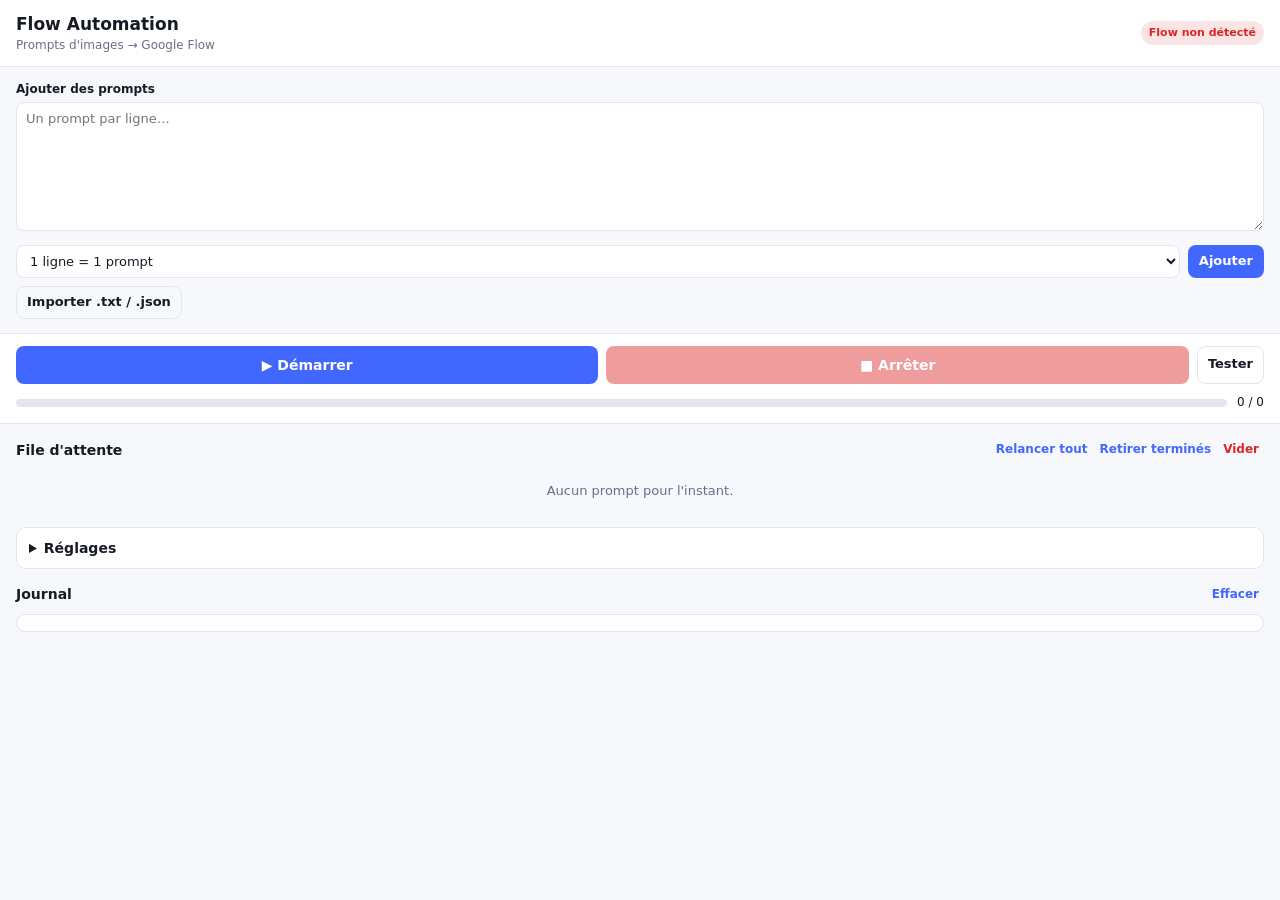
<file: flow-automation/sidepanel/sidepanel.html>
<!doctype html>
<html lang="fr">
<head>
  <meta charset="utf-8">
  <meta name="viewport" content="width=device-width, initial-scale=1">
  <title>Flow Automation</title>
  <link rel="stylesheet" href="sidepanel.css">
</head>
<body>
  <div class="page-wrapper">
    <main class="main-wrapper">

      <!-- En-tête : état de la connexion à Flow -->
      <header class="section_header">
        <div class="padding-global">
          <div class="header_component">
            <div class="header_title">
              <h1 class="heading-style-h5">Flow Automation</h1>
              <p class="text-size-tiny text-color-secondary">Prompts d'images → Google Flow</p>
            </div>
            <div id="connection" class="status-pill is-off">Flow non détecté</div>
          </div>
        </div>
      </header>

      <!-- Ajout de prompts -->
      <section class="section_add">
        <div class="padding-global padding-section-small">
          <label class="form_label" for="prompts">Ajouter des prompts</label>
          <textarea id="prompts" class="form_input is-textarea" rows="6"
            placeholder="Un prompt par ligne…"></textarea>
          <div class="add_row">
            <select id="separator" class="form_input is-select" aria-label="Séparateur">
              <option value="ligne">1 ligne = 1 prompt</option>
              <option value="vide">Séparés par une ligne vide</option>
              <option value="tirets">Séparés par ---</option>
            </select>
            <button id="btn-add" class="button is-small">Ajouter</button>
          </div>
          <div class="add_row">
            <label class="button is-secondary is-small is-file">
              Importer .txt / .json
              <input id="file" type="file" accept=".txt,.json,.md,text/plain,application/json" hidden>
            </label>
            <span id="add-feedback" class="text-size-tiny text-color-secondary"></span>
          </div>
        </div>
      </section>

      <!-- Contrôles + progression -->
      <section class="section_run">
        <div class="padding-global">
          <div class="run_component">
            <div class="run_buttons">
              <button id="btn-start" class="button">▶ Démarrer</button>
              <button id="btn-stop" class="button is-danger" disabled>■ Arrêter</button>
              <button id="btn-detect" class="button is-secondary is-small" title="Encadre le champ et le bouton détectés dans Flow">Tester</button>
            </div>
            <div class="progress_wrapper">
              <div class="progress_bar"><div id="progress-fill" class="progress_fill"></div></div>
              <span id="progress-text" class="text-size-tiny">0 / 0</span>
            </div>
          </div>
        </div>
      </section>

      <!-- File d'attente -->
      <section class="section_queue">
        <div class="padding-global padding-section-small">
          <div class="queue_header">
            <h2 class="heading-style-h6">File d'attente</h2>
            <div class="queue_actions">
              <button id="btn-reset" class="button is-text">Relancer tout</button>
              <button id="btn-clear-done" class="button is-text">Retirer terminés</button>
              <button id="btn-clear" class="button is-text is-danger">Vider</button>
            </div>
          </div>
          <ol id="queue" class="queue_list"></ol>
          <p id="queue-empty" class="queue_empty text-size-small text-color-secondary">Aucun prompt pour l'instant.</p>
        </div>
      </section>

      <!-- Réglages -->
      <section class="section_settings">
        <div class="padding-global">
          <details class="settings_component">
            <summary class="settings_summary">Réglages</summary>
            <div class="settings_grid">
              <label class="form_field">
                <span class="form_label">Délai min (s)</span>
                <input class="form_input" type="number" min="0" step="1" data-setting="delayMin">
              </label>
              <label class="form_field">
                <span class="form_label">Délai max (s)</span>
                <input class="form_input" type="number" min="0" step="1" data-setting="delayMax">
              </label>
              <label class="form_field">
                <span class="form_label">Délai max de génération (s)</span>
                <input class="form_input" type="number" min="10" step="10" data-setting="timeout">
              </label>
              <label class="form_field">
                <span class="form_label">Images par prompt (0 = auto)</span>
                <input class="form_input" type="number" min="0" max="8" step="1" data-setting="expected">
              </label>
              <label class="form_field">
                <span class="form_label">Stabilité en mode auto (s)</span>
                <input class="form_input" type="number" min="1" step="1" data-setting="stableSeconds">
              </label>
              <label class="form_field">
                <span class="form_label">Nouvelles tentatives</span>
                <input class="form_input" type="number" min="0" max="5" step="1" data-setting="retries">
              </label>
              <label class="form_field is-checkbox is-full">
                <input type="checkbox" data-setting="autoDownload">
                <span class="form_label">Télécharger automatiquement les images</span>
              </label>
              <label class="form_field is-full">
                <span class="form_label">Dossier (dans Téléchargements)</span>
                <input class="form_input" type="text" data-setting="folder" placeholder="Flow/Mon-projet">
              </label>
              <label class="form_field is-full">
                <span class="form_label">Sélecteur CSS du champ (avancé)</span>
                <input class="form_input" type="text" data-setting="fieldSelector" placeholder="auto">
              </label>
              <label class="form_field is-full">
                <span class="form_label">Sélecteur CSS du bouton (avancé)</span>
                <input class="form_input" type="text" data-setting="buttonSelector" placeholder="auto">
              </label>
            </div>
          </details>
        </div>
      </section>

      <!-- Journal -->
      <section class="section_logs">
        <div class="padding-global padding-section-small">
          <div class="queue_header">
            <h2 class="heading-style-h6">Journal</h2>
            <button id="btn-clear-logs" class="button is-text">Effacer</button>
          </div>
          <ul id="logs" class="logs_list"></ul>
        </div>
      </section>

    </main>
  </div>
  <script src="sidepanel.js"></script>
</body>
</html>
</file>
<file: flow-automation/sidepanel/sidepanel.css>
/* ---------- Tokens ---------- */
:root {
  --color-bg: #f7f8fb;
  --color-surface: #ffffff;
  --color-border: #e3e6ee;
  --color-text: #161a24;
  --color-text-secondary: #677085;
  --color-primary: #4267ff;
  --color-primary-hover: #2f52e6;
  --color-success: #16a34a;
  --color-danger: #dc2626;
  --color-warning: #d97706;
  --radius: 10px;
}

@media (prefers-color-scheme: dark) {
  :root {
    --color-bg: #11131a;
    --color-surface: #1a1d27;
    --color-border: #2b3040;
    --color-text: #eceef4;
    --color-text-secondary: #9aa2b6;
    --color-primary: #6b8aff;
    --color-primary-hover: #87a0ff;
  }
}

/* ---------- Base ---------- */
*, *::before, *::after { box-sizing: border-box; }
html, body { margin: 0; }
body {
  background: var(--color-bg);
  color: var(--color-text);
  font: 14px/1.45 system-ui, -apple-system, "Segoe UI", Roboto, sans-serif;
}
h1, h2, p { margin: 0; }

/* ---------- Classes globales Client-First ---------- */
.padding-global { padding-left: 16px; padding-right: 16px; }
.padding-section-small { padding-top: 14px; padding-bottom: 14px; }
.heading-style-h5 { font-size: 17px; font-weight: 700; }
.heading-style-h6 { font-size: 14px; font-weight: 700; }
.text-size-small { font-size: 13px; }
.text-size-tiny { font-size: 12px; }
.text-color-secondary { color: var(--color-text-secondary); }

/* ---------- Boutons ---------- */
.button {
  display: inline-flex; align-items: center; justify-content: center; gap: 6px;
  border: 1px solid transparent; border-radius: 8px;
  background: var(--color-primary); color: #fff;
  font: inherit; font-weight: 600; padding: 8px 14px; cursor: pointer;
  transition: background .15s, opacity .15s;
}
.button:hover { background: var(--color-primary-hover); }
.button:disabled { opacity: .45; cursor: not-allowed; }
.button.is-small { padding: 6px 10px; font-size: 13px; }
.button.is-secondary { background: transparent; color: var(--color-text); border-color: var(--color-border); }
.button.is-secondary:hover { background: var(--color-border); }
.button.is-danger { background: var(--color-danger); }
.button.is-text { background: none; color: var(--color-primary); padding: 2px 4px; font-size: 12px; font-weight: 600; }
.button.is-text.is-danger { color: var(--color-danger); }
.button.is-file { cursor: pointer; }
.button.is-icon {
  background: none; color: var(--color-text-secondary);
  padding: 2px 6px; font-size: 13px; border-radius: 6px;
}
.button.is-icon:hover { background: var(--color-border); color: var(--color-text); }

/* ---------- Formulaires ---------- */
.form_label { display: block; font-size: 12px; font-weight: 600; margin-bottom: 4px; }
.form_input {
  width: 100%; font: inherit; color: var(--color-text);
  background: var(--color-surface); border: 1px solid var(--color-border);
  border-radius: 8px; padding: 7px 9px;
}
.form_input:focus { outline: 2px solid var(--color-primary); outline-offset: -1px; }
.form_input.is-textarea { resize: vertical; min-height: 110px; font-size: 13px; }
.form_input.is-select { width: auto; flex: 1; font-size: 13px; }
.form_field.is-checkbox { display: flex; align-items: center; gap: 8px; }
.form_field.is-checkbox .form_label { margin: 0; }
.form_field.is-full { grid-column: 1 / -1; }

/* ---------- En-tête ---------- */
.section_header { background: var(--color-surface); border-bottom: 1px solid var(--color-border); padding: 12px 0; }
.header_component { display: flex; align-items: center; justify-content: space-between; gap: 8px; }
.status-pill {
  font-size: 11px; font-weight: 700; padding: 4px 8px; border-radius: 99px; white-space: nowrap;
}
.status-pill.is-on { background: color-mix(in srgb, var(--color-success) 15%, transparent); color: var(--color-success); }
.status-pill.is-off { background: color-mix(in srgb, var(--color-danger) 12%, transparent); color: var(--color-danger); }
.status-pill.is-running { background: color-mix(in srgb, var(--color-primary) 15%, transparent); color: var(--color-primary); }

/* ---------- Ajout ---------- */
.add_row { display: flex; align-items: center; gap: 8px; margin-top: 8px; }

/* ---------- Exécution ---------- */
.section_run { padding: 12px 0; background: var(--color-surface); border-top: 1px solid var(--color-border); border-bottom: 1px solid var(--color-border); position: sticky; top: 0; z-index: 2; }
.run_buttons { display: flex; gap: 8px; }
.run_buttons .button:not(.is-small) { flex: 1; }
.progress_wrapper { display: flex; align-items: center; gap: 10px; margin-top: 10px; }
.progress_bar { flex: 1; height: 8px; background: var(--color-border); border-radius: 99px; overflow: hidden; }
.progress_fill { height: 100%; width: 0; background: var(--color-success); transition: width .3s; }

/* ---------- File d'attente ---------- */
.queue_header { display: flex; align-items: center; justify-content: space-between; margin-bottom: 8px; }
.queue_actions { display: flex; gap: 2px; }
.queue_list { list-style: none; margin: 0; padding: 0; display: flex; flex-direction: column; gap: 6px; }
.queue_empty { padding: 12px 0; text-align: center; }
.queue_item {
  display: grid; grid-template-columns: auto 1fr auto; gap: 8px; align-items: start;
  background: var(--color-surface); border: 1px solid var(--color-border);
  border-left: 3px solid var(--color-border); border-radius: var(--radius); padding: 8px 8px 8px 10px;
}
.queue_item.is-en-cours { border-left-color: var(--color-primary); }
.queue_item.is-termine { border-left-color: var(--color-success); }
.queue_item.is-erreur { border-left-color: var(--color-danger); }
.queue_num { font-size: 12px; font-weight: 700; color: var(--color-text-secondary); min-width: 24px; }
.queue_text {
  font-size: 13px; word-break: break-word; white-space: pre-wrap;
  display: -webkit-box; -webkit-line-clamp: 3; -webkit-box-orient: vertical; overflow: hidden;
}
.queue_item.is-open .queue_text { -webkit-line-clamp: unset; }
.queue_meta { display: flex; align-items: center; gap: 6px; margin-top: 4px; font-size: 11px; }
.queue_error { color: var(--color-danger); }
.queue_badge { font-weight: 700; text-transform: uppercase; letter-spacing: .03em; color: var(--color-text-secondary); }
.queue_item.is-en-cours .queue_badge { color: var(--color-primary); }
.queue_item.is-termine .queue_badge { color: var(--color-success); }
.queue_item.is-erreur .queue_badge { color: var(--color-danger); }
.queue_controls { display: flex; flex-direction: column; }

/* ---------- Réglages ---------- */
.settings_component { background: var(--color-surface); border: 1px solid var(--color-border); border-radius: var(--radius); padding: 10px 12px; }
.settings_summary { cursor: pointer; font-weight: 700; }
.settings_grid { display: grid; grid-template-columns: 1fr 1fr; gap: 10px; margin-top: 12px; }

/* ---------- Journal ---------- */
.logs_list {
  list-style: none; margin: 0; padding: 8px; max-height: 200px; overflow: auto;
  background: var(--color-surface); border: 1px solid var(--color-border); border-radius: var(--radius);
  font: 12px/1.5 ui-monospace, SFMono-Regular, Menlo, monospace;
}
.logs_item { color: var(--color-text-secondary); }
.logs_item.is-success { color: var(--color-success); }
.logs_item.is-error { color: var(--color-danger); }
</file>
